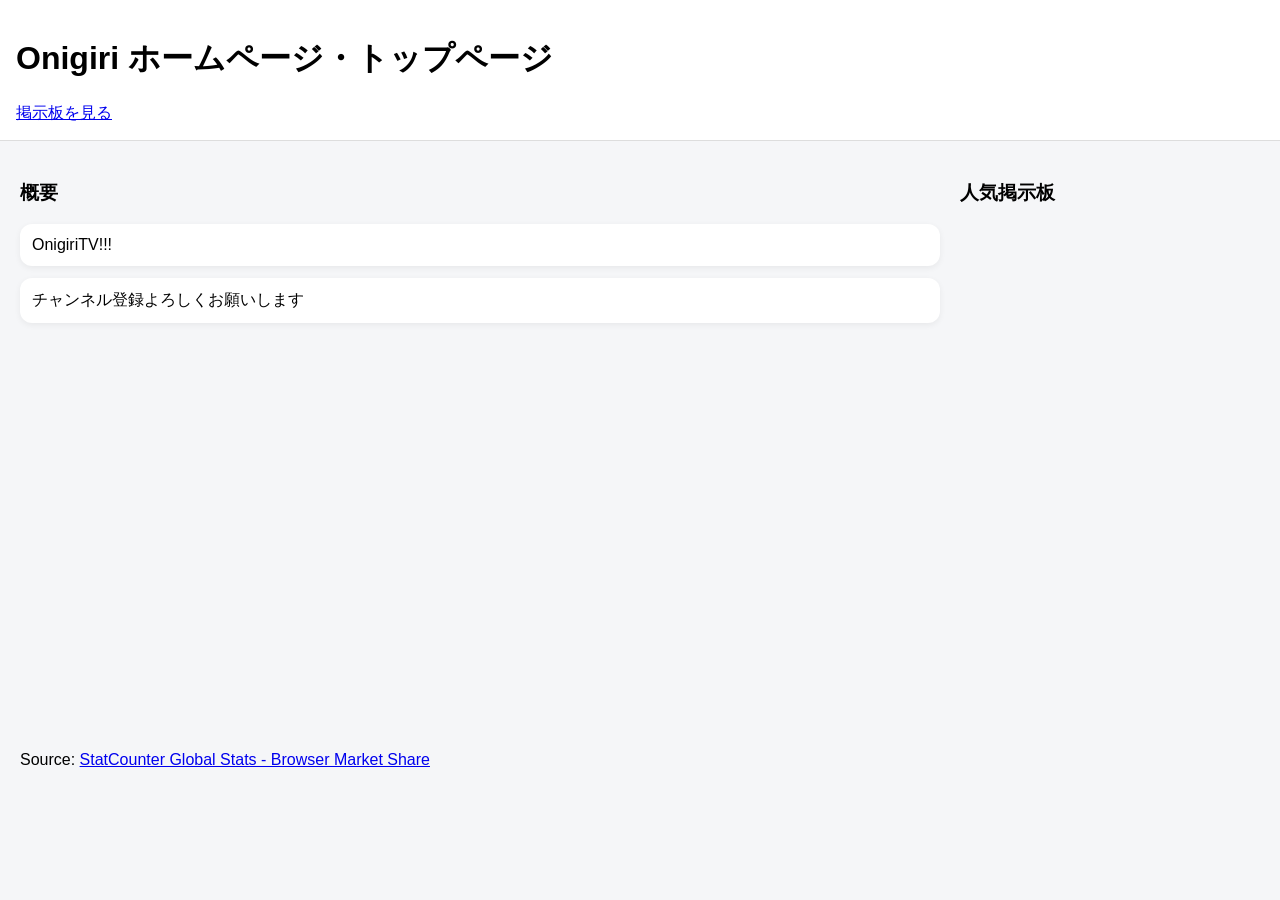
<file: index.html>
<!DOCTYPE html>
<html lang="ja">
<head>
    <meta charset="UTF-8">
    <meta name="viewport" content="width=device-width, initial-scale=1.0">
    <title>Onigiri ホームページ・トップページ</title>
    <link rel="stylesheet" href="Main.css">
    <!-- 必須タグ -->
  <meta property="og:title" content="おにぎりページ" />
  <meta property="og:description" content="どうも。おにぎりです。YouTube活動をしています。主にGitHubでオープンソースソフトウェアを開発しています。最近では、ScreenToGif全般(スクショする際の画面除く)をOS標準タイトルバーにしたり、自作のHttpDownloaderを作ったり公開したりなど、をしています。アプリ開発やウェブ開発を主にしています。主にアプリ開発はWindowsで開発しています。アプリ開発によく使われる言語は主にC#です。最近は、WinUI3と言うWindows11向けのフレームワークを使って開発をしています。ウェブ開発は主にWindowsとiOSを使って開発しています。無料レンタルサーバー借りて無料SSL／TLS証明書を提供するサービス(最近はVercelを使ってます。)を使って自作のウェブアプリを公開しています。最近は、マインスイーパーを作りました。と言うことで、YouTube活動も今も続いていますので、チャンネル登録をぜひしてください。動画は最近出してはいませんが、ほんのちょっと時々コツコツと出します。開発に忙しいのであまりパソコン系の動画も出してないです。不定期投稿なので、視聴者が見る確率は低いと思いますが、大目に見てください。動画投稿予定: 毎週金曜日~土曜日 (日曜日は基本的に投稿はしません)祝日のある日の前の日曜日(学生さんがお休みの時や夏休みゴールデンウィーク、春休み等の休みの日に投稿します。) 今後ともよろしくお願いします。それと、一人称。最近、あつ森が好きになった為、一人称をオレに変えました。よろしくお願いします。" />
  <meta property="og:url" content="https://example.com" />
  <meta property="og:type" content="article" /> <!-- トップページは website、下層ページは article -->
 <!-- 作者の指定（OGP規格） -->

  <!-- キーワードの指定（従来のHTML規格） -->
  <meta name="keywords" content="OnigiriHp,おにぎり,おにぎりYTOfficial" />
    <meta name="google-site-verification" content="RCuIloEpupoyk6FVp4iUJaIR4PDihMaTQ8D7CtBRC7Q" />
    <meta name="google-adsense-account" content="ca-pub-1005180389636548">
</head>
<body>
    <div class="header">
        <h1>Onigiri ホームページ・トップページ</h1>
        <a href="./OnigiriNews/onigirinews-main.html">掲示板を見る</a>
    </div>
    <div class="container">
        <div style="flex:1;">
            <h3>概要</h3>
            <div class="card">OnigiriTV!!!</div>
            <div class="card">チャンネル登録よろしくお願いします</div>
            <div id="all-browser-ww-monthly-202504-202604" width="600" height="400" style="width:600px; height: 400px;"></div><!-- You may change the values of width and height above to resize the chart --><p>Source: <a href="https://gs.statcounter.com/">StatCounter Global Stats - Browser Market Share</a></p><script type="text/javascript" src="https://www.statcounter.com/js/fusioncharts.js"></script><script type="text/javascript" src="https://gs.statcounter.com/chart.php?all-browser-ww-monthly-202504-202604&chartWidth=600"></script>
        </div>
        <div class="rank">
            <h3>人気掲示板</h3>
            <div class="ranking"></div>
        </div>
    </div>
<script src="./OnigiriNews/Asseter/app.js"></script>
  <!-- 初期化用 -->
    <script>
        loadRanking();
    </script>
    <script type="application/ld+json">
{
  "@context": "https://onigiri-homepages.vercel.app/OnigiriNews/onigirinews-main.html",
  "@type": "Article",
  "headline": "おにぎりNews",
  "author": {
    "@type": "Person",
    "name": "OnigiriTV",
    "url": "https://onigiri-homepages.vercel.app/" 
  }
}
</script>

</body>
</html>
</file>
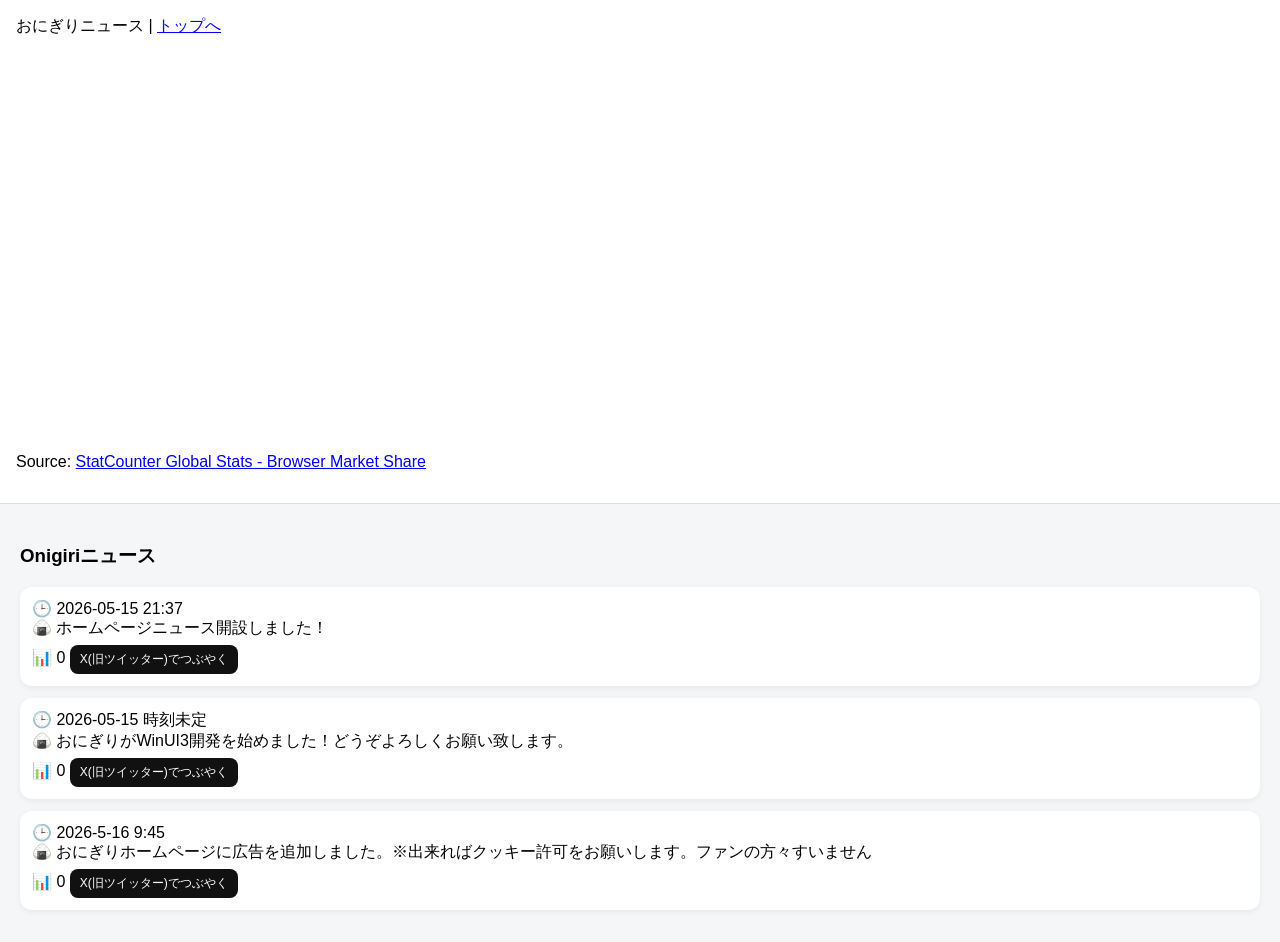
<file: OnigiriNews/onigirinews-main.html>
<!DOCTYPE html>
<html lang="ja">
<head>
    <meta charset="UTF-8">
    <meta name="viewport" content="width=device-width, initial-scale=1.0">
    <title>おにぎりニュース</title>
    <link rel="stylesheet" href="news.css">
</head>
<body>
    <div class="header">
        おにぎりニュース |
        <a href="../index.html">トップへ</a>
        
        <div id="all-browser-ww-monthly-202504-202604" width="600" height="400" style="width:600px; height: 400px;"></div><!-- You may change the values of width and height above to resize the chart --><p>Source: <a href="https://gs.statcounter.com/">StatCounter Global Stats - Browser Market Share</a></p><script type="text/javascript" src="https://www.statcounter.com/js/fusioncharts.js"></script><script type="text/javascript" src="https://gs.statcounter.com/chart.php?all-browser-ww-monthly-202504-202604&chartWidth=600"></script>

    </div>

    <div class="container" id="news"></div>
    <script src="./Asseter/app.js"></script>
    <!-- 初期化用 -->
    <script>
        loadNews();
    </script>
    
</body>
</html>
</file>
<file: Main.css>
body {
    margin: 0;
    font-family: sans-serif;
    background: #f5f6f8;
}

.header {
    padding: 16px;
    background: white;
    border-bottom: 1px solid #ddd;
}

.container {
    padding: 20px;
    display: flex;
    gap: 20px;
}

.card {
    background: white;
    padding: 12px;
    border-radius: 12px;
    margin-bottom: 12px;
    box-shadow: 0 2px 6px rgba(0, 0, 0, 0.06);
}

.rank {
    width: 300px;
}
</file>
<file: OnigiriNews/news.css>
body {
    margin: 0;
    font-family: sans-serif;
    background: #f5f6f8;
}

.header {
    padding: 16px;
    background: white;
    border-bottom: 1px solid #ddd;
}

.container {
    padding: 20px;
}

.card {
    background: white;
    padding: 12px;
    border-radius: 12px;
    margin-bottom: 12px;
    box-shadow: 0 2px 6px rgba(0, 0, 0, 0.06);
}

.x-btn {
    margin-top: 6px;
    padding: 6px 10px;
    border-radius: 8px;
    border: none;
    background: #111;
    color: white;
    cursor: pointer;
    font-size: 12px;
}

.spinner {
    width: 12px;
    height: 12px;
    border: 2px solid #666;
    border-top: 2px solid white;
    border-radius: 50%;
    animation: spin 0.7s linear infinite;
    display: inline-block;
    margin-right: 6px;
}

@keyframes spin {
    0% { transform: rotate(0); }
    100% { transform: rotate(360deg); }
}
</file>
